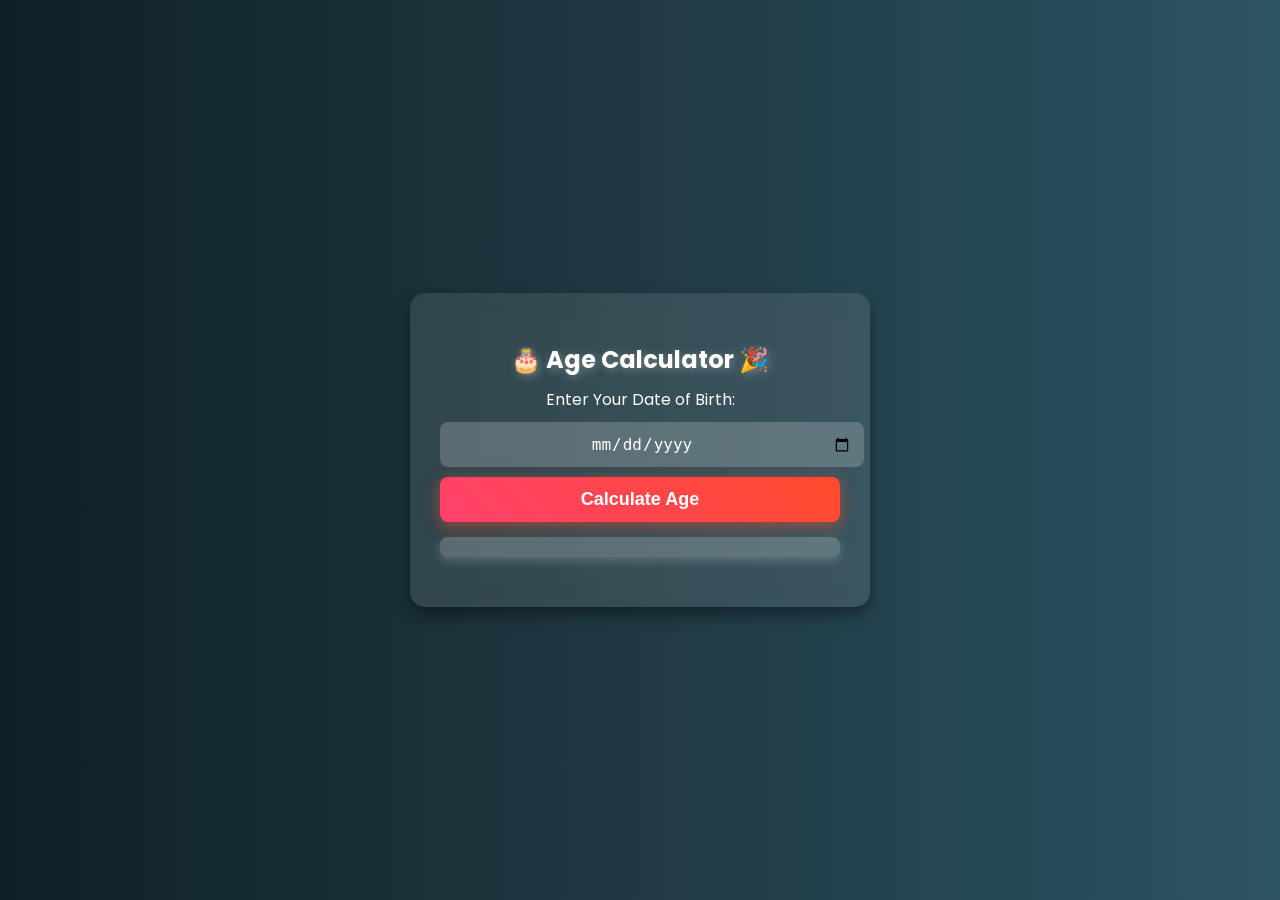
<file: Age Calculator/index.html>
<!DOCTYPE html>
<html lang="en">
<head>
    <meta charset="UTF-8">
    <meta name="viewport" content="width=device-width, initial-scale=1.0">
    <title>Age Calculator</title>
    <link rel="stylesheet" href="styles.css">
</head>
<body>
    <div class="container">
        <h2>🎂 Age Calculator 🎉</h2>
        <label for="dob">Enter Your Date of Birth:</label>
        <input type="date" id="dob">
        <button onclick="calculateAge()">Calculate Age</button>
        <h3 id="result"></h3>
    </div>
    <script src="script.js"></script>
</body>
</html>
</file>
<file: Age Calculator/styles.css>
@import url('https://fonts.googleapis.com/css2?family=Poppins:wght@300;400;600&display=swap');

body {
    font-family: 'Poppins', sans-serif;
    text-align: center;
    margin: 0;
    padding: 0;
    height: 100vh;
    display: flex;
    justify-content: center;
    align-items: center;
    background: linear-gradient(to right, #0f2027, #203a43, #2c5364);
    color: #fff;
}

.container {
    max-width: 400px;
    padding: 30px;
    background: rgba(255, 255, 255, 0.1);
    border-radius: 15px;
    box-shadow: 0px 8px 16px rgba(0, 0, 0, 0.4);
    backdrop-filter: blur(10px);
    transition: transform 0.3s, box-shadow 0.3s;
}

.container:hover {
    transform: scale(1.05);
    box-shadow: 0px 10px 20px rgba(255, 255, 255, 0.2);
}

input {
    margin: 10px 0;
    padding: 12px;
    width: 100%;
    font-size: 16px;
    border-radius: 8px;
    border: none;
    outline: none;
    background: rgba(255, 255, 255, 0.2);
    color: #fff;
    text-align: center;
}

button {
    width: 100%;
    padding: 12px;
    font-size: 18px;
    border: none;
    border-radius: 8px;
    background: linear-gradient(45deg, #ff416c, #ff4b2b);
    color: white;
    cursor: pointer;
    font-weight: bold;
    transition: all 0.3s ease;
    box-shadow: 0px 4px 15px rgba(255, 75, 43, 0.5);
}

button:hover {
    background: linear-gradient(45deg, #ff4b2b, #ff416c);
    box-shadow: 0px 4px 20px rgba(255, 75, 43, 0.8);
    transform: scale(1.05);
}

h2 {
    font-size: 24px;
    margin-bottom: 10px;
    text-shadow: 2px 2px 10px rgba(255, 255, 255, 0.3);
}

h3 {
    font-size: 20px;
    margin-top: 15px;
    padding: 10px;
    background: rgba(255, 255, 255, 0.2);
    border-radius: 8px;
    box-shadow: 0px 4px 10px rgba(255, 255, 255, 0.2);
    transition: all 0.3s;
}

h3.show {
    animation: pop 0.5s ease-in-out;
}

@keyframes pop {
    0% { transform: scale(0.8); opacity: 0; }
    100% { transform: scale(1); opacity: 1; }
}
</file>
